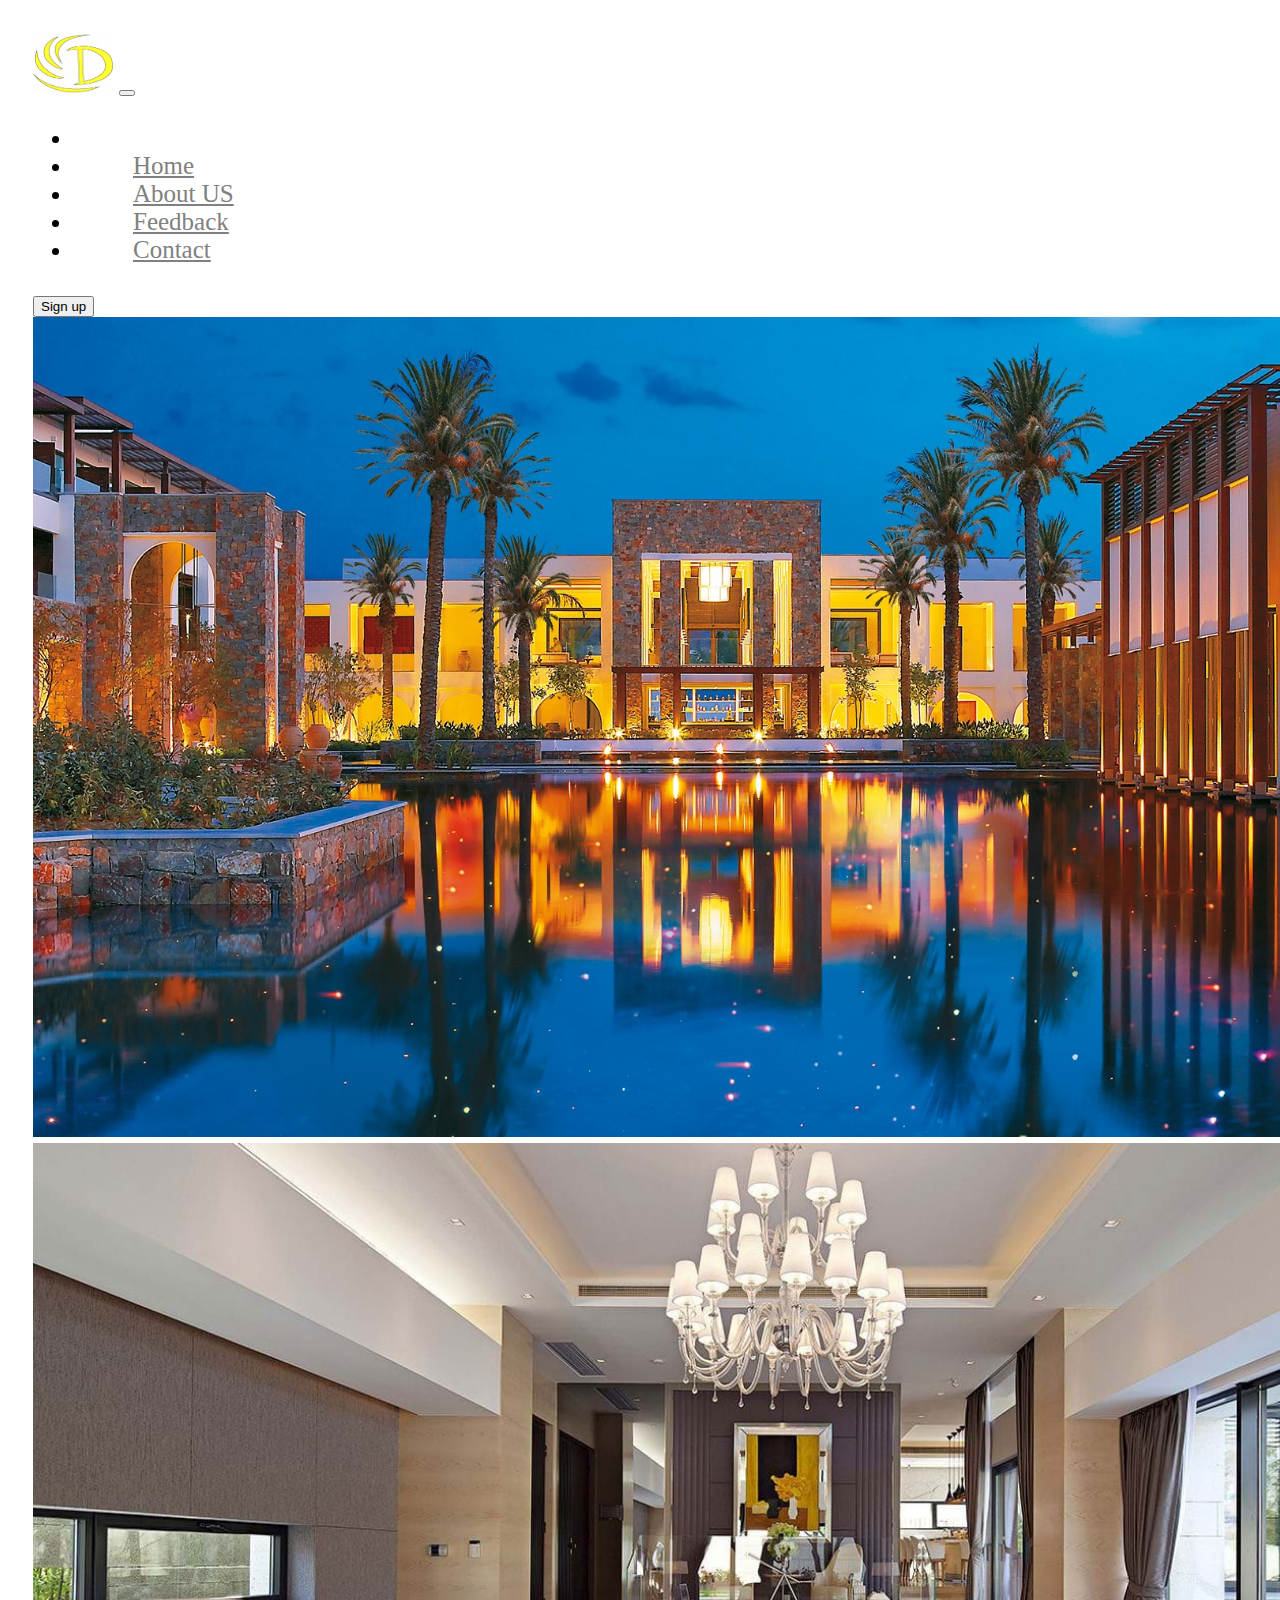
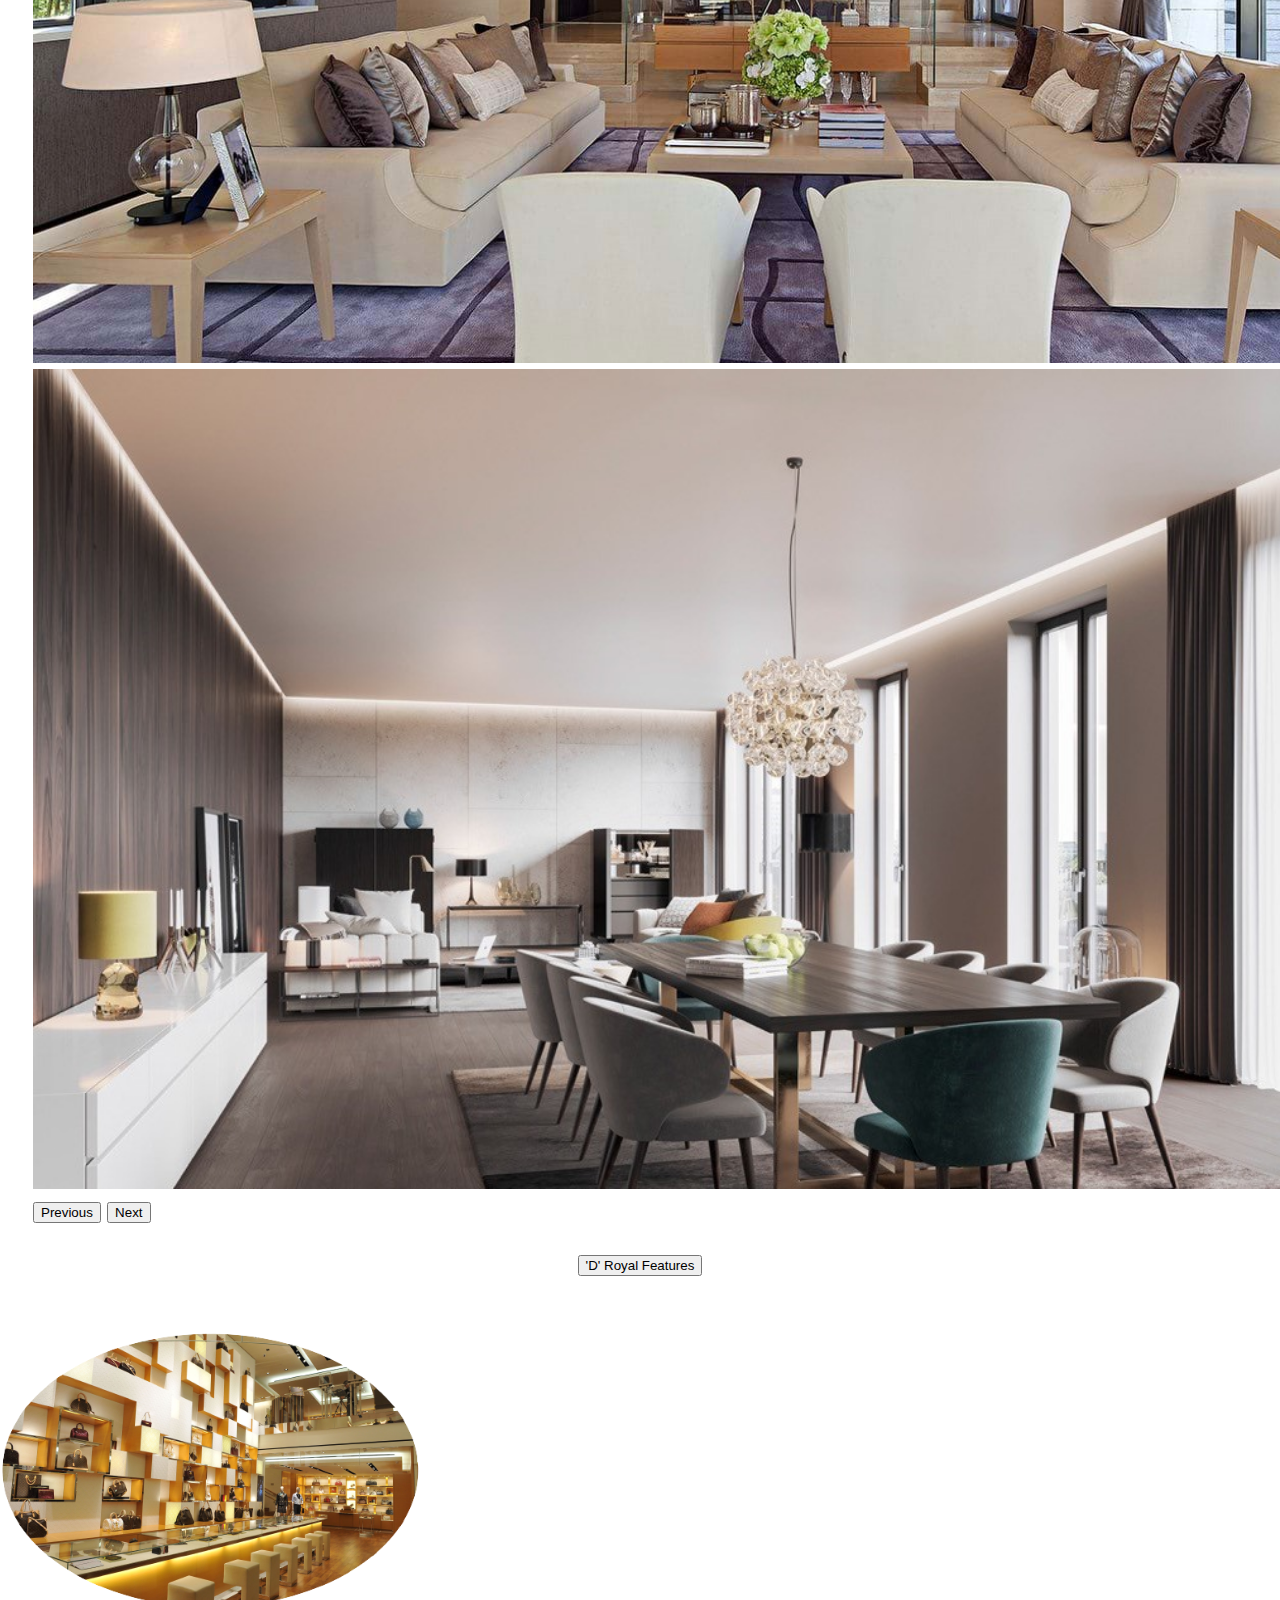
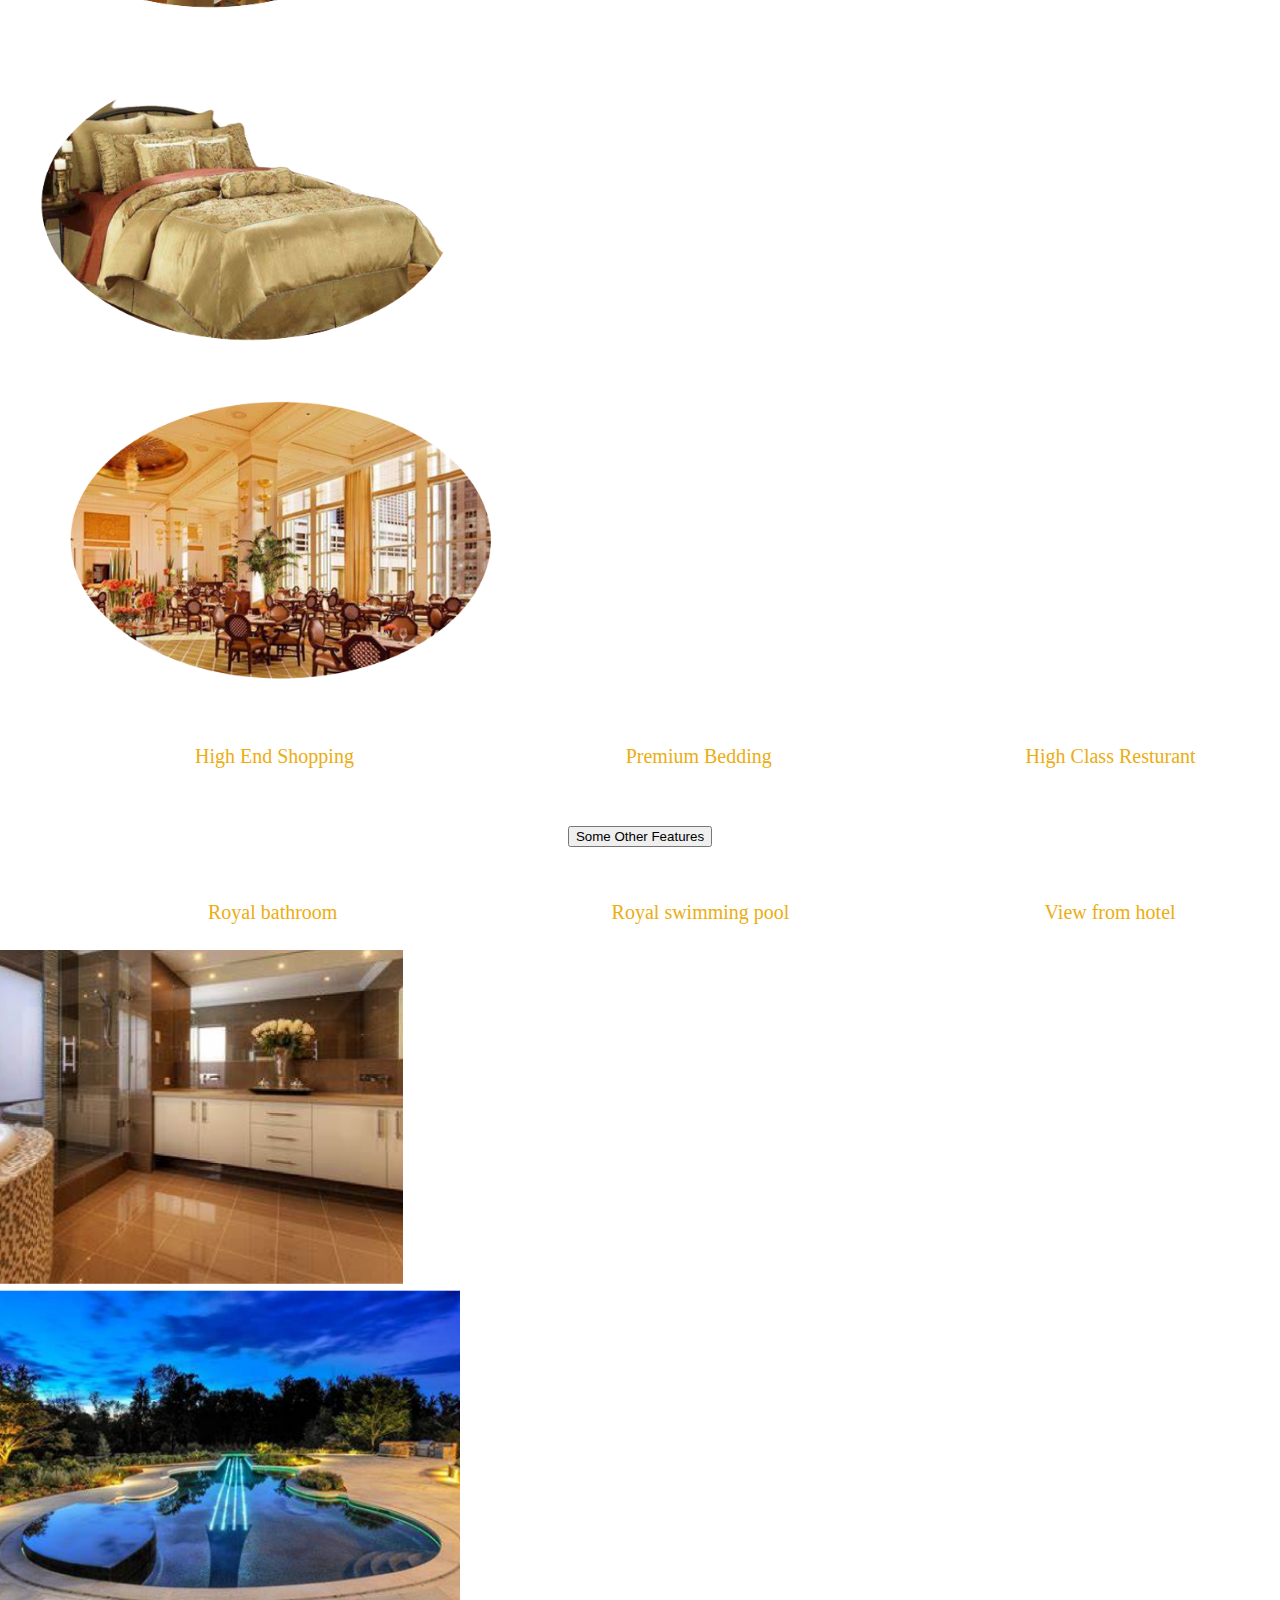
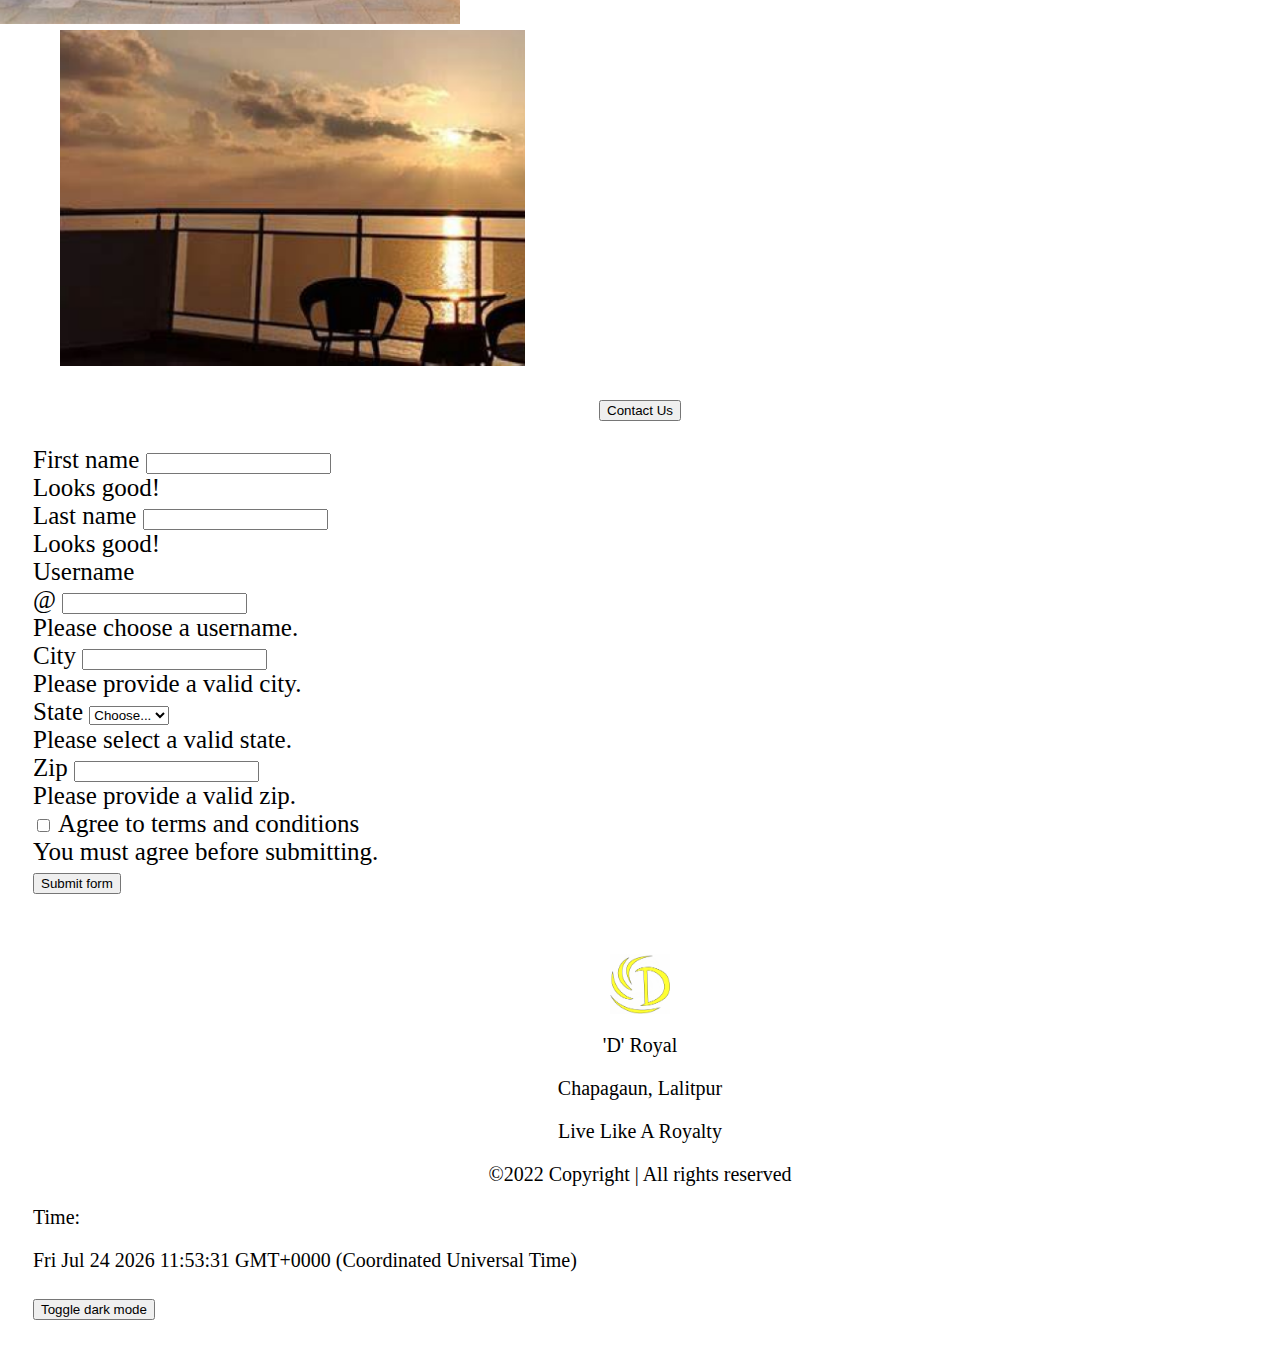
<file: index.html>
<!doctype html>
<html>
    <head>
        <title>
            'D'ROYAL
        </title>
        
        <link href="index.css" rel="stylesheet">
         <!--  linking the css --> 
         <link href="https://cdn.jsdelivr.net/npm/bootstrap@5.1.3/dist/css/bootstrap.min.css
" rel="stylesheet" integrity="sha384-1BmE4kWBq78iYhFldvKuhfTAU6auU8tT94WrHftjDbrCEXSU1oBoqyl2QvZ6jIW3" crossorigin="anonymous">
    </head>
    <body>
      <nav class="navbar navbar-expand-lg bg-light">
        <div class="container-fluid">
          <a class="navbar-brand" href="#"><img src="./assets/Logo.png" alt="" height="60" width="80"></a>
          <button class="navbar-toggler" type="button" data-bs-toggle="collapse" data-bs-target="#navbarSupportedContent" aria-controls="navbarSupportedContent" aria-expanded="false" aria-label="Toggle navigation">
            <span class="navbar-toggler-icon"></span>
          </button>
          <div class="collapse navbar-collapse" id="navbarSupportedContent">
            <ul class="navbar-nav me-auto mb-2 mb-lg-0">
              <li class="nav-item">
              </li>
              
              <i class="fa-thin fa-heart-half-stroke"></i>
              <li class="nav-item">
                <a class="nav-link" href="#" style="color: rgb(128, 128, 128); padding: 60px;" >Home</a>
              </li>
              <li class="nav-item">
                <a class="nav-link" href="#" style="color: grey; padding: 60px;">About US</a>
              </li>
              <li class="nav-item">
                <a class="nav-link" href="#" style="color: grey; padding: 60px;">Feedback</a>
              </li>
              <li class="nav-item">
                <a class="nav-link" href="#" style="color: grey; padding: 60px;" p>Contact</a>
              </li>
            </ul><button type="button" class="btn btn-outline-secondary" id="butoton">Sign up</button>
        </div>
      </div>
    </nav>
    <div id="carouselExampleControls" class="carousel slide" data-bs-ride="carousel">
      <div class="carousel-inner">
        <div class="carousel-item active">
          <img src="./assets/h.jpg" class="d-block w-100" alt="Advertisement" height="820px">
        </div>
        <div class="carousel-item">
          <img src="./assets/modern-luxury-living-2.jpg" class="d-block w-100" alt="Advertisement" height="820px">
        </div>
        <div class="carousel-item">
          <img src="./assets/luxury-formal-dining-room-furniture-sets.jpg" class="d-block w-100" alt="Advertisement" height="820px">
        </div>
      </div>
      <button class="carousel-control-prev" type="button" data-bs-target="#carouselExampleControls" data-bs-slide="prev">
        <span class="carousel-control-prev-icon" aria-hidden="true"></span>
        <span class="visually-hidden">Previous</span>
      </button>
      <button class="carousel-control-next" type="button" data-bs-target="#carouselExampleControls" data-bs-slide="next">
        <span class="carousel-control-next-icon" aria-hidden="true"></span>
        <span class="visually-hidden">Next</span>
      </button>
    </div>
   
<div class="Features">
  <div class="container-fluid"> 
    </ul> <p><button type="button" class="btn btn-outline-secondary" id="butoton"style="text-align: center;">'D' Royal Features</button></p>
    </div>
    <div class="container">
      <div class="row">
        <div class="col-lg-4">
          <img src="./assets/ss.1-removebg-preview.png" style="margin-left: -55px;" alt="room"  width="495 px">
        </div>
        <div class="col-lg-4">
          <img src="./assets/ss.2-removebg-preview.png" style="margin-left: -30px;" alt="Bedding" width="495 px">
        </div>
        <div class="col-lg-4">
          <img src="./assets/ss3.1-removebg-preview.png" alt="Resturant" width="495 px">
        </div>
      </div>
    </div>
    
    
   
   
    <div class="feat">
        <p class="ba" style="text-align: left;"><a href>High End Shopping</a></p>
        <p class="ab" style="text-align: center;"><a href>Premium Bedding</a></p>
        <p class="bb" style="text-align: right;"><a href>High Class Resturant</a></p>
    </div>
    <div class="container-fluid"> 
</ul> <p><button type="button" class="btn btn-outline-secondary" id="butoton"style="text-align: center;">Some Other Features</button></p>
    </div>

<div class="feat">
    <p class="cc" style="text-align: left;"><a href>Royal bathroom</a></p>
    <p class="dd" style="text-align: center;"><a href>Royal swimming pool</a></p>
    <p class="ee" style="text-align: right;"><a href>View from hotel</a></p>
  </div>
  <div class="pic">
    <div class="container">
      <div class="row">
        <div class="col-lg-4">
          <img src="assets/bathroom.png" style="margin-left: -90px;" alt="room" width="460 px">
        </div>
        <div class="col-lg-4">
          
    <img src="./assets/swimming.png" style="margin-left: -33px;" alt="Bedding" width="460 px">
        </div>
        <div class="col-lg-4">
          <img src="./assets/view.png" style="margin-left: 27px;" alt="Resturant" width="465 px">

        </div>
      </div>
    </div>
  </div>
    
    <div class="Contact">
      <div class="c">
    </ul> <p><button type="button" class="btn btn-outline-secondary" class="button">Contact Us</button></p>
      </div>
      </div>
      <form class="row g-3 needs-validation" novalidate>
        <div class="col-md-4">
          <label for="validationCustom01" class="form-label">First name</label>
          <input type="text" class="form-control" id="validationCustom01" required>
          <div class="valid-feedback">
            Looks good!
          </div>
        </div>
        <div class="col-md-4">
          <label for="validationCustom02" class="form-label">Last name</label>
          <input type="text" class="form-control" id="validationCustom02" required>
          <div class="valid-feedback">
            Looks good!
          </div>
        </div>
        <div class="col-md-4">
          <label for="validationCustomUsername" class="form-label">Username</label>
          <div class="input-group has-validation">
            <span class="input-group-text" id="inputGroupPrepend">@</span>
            <input type="text" class="form-control" id="validationCustomUsername" aria-describedby="inputGroupPrepend" required>
            <div class="invalid-feedback">
              Please choose a username.
            </div>
          </div>
        </div>
        <div class="col-md-6">
          <label for="validationCustom03" class="form-label">City</label>
          <input type="text" class="form-control" id="validationCustom03" required>
          <div class="invalid-feedback">
            Please provide a valid city.
          </div>
        </div>
        <div class="col-md-3">
          <label for="validationCustom04" class="form-label">State</label>
          <select class="form-select" id="validationCustom04" required>
            <option selected disabled value="">Choose...</option>
            <option>...</option>
          </select>
          <div class="invalid-feedback">
            Please select a valid state.
          </div>
        </div>
        <div class="col-md-3">
          <label for="validationCustom05" class="form-label">Zip</label>
          <input type="text" class="form-control" id="validationCustom05" required>
          <div class="invalid-feedback">
            Please provide a valid zip.
          </div>
        </div>
        <div class="col-12">
          <div class="form-check">
            <input class="form-check-input" type="checkbox" value="" id="invalidCheck" required>
            <label class="form-check-label" for="invalidCheck">
              Agree to terms and conditions
            </label>
            <div class="invalid-feedback">
              You must agree before submitting.
            </div>
          </div>
        </div>
        <div class="col-12">
          <button class="btn btn-primary" type="submit">Submit form</button>
        </div>
      </form>
  </div>
  <div class="Logo2" >
    <img src="./assets/Logo.png" class="center" width="40" height="60">
    <p style="text-align: center;">'D' Royal</p>
    <p style="text-align: center;">Chapagaun, Lalitpur</p>
    <p style="text-align: center;">Live Like A Royalty</p>

    <p style="text-align: center;">©2022 Copyright | All rights reserved</p>
    <div class="time">
      Time:</p>
      
      <p id="demo"></p>
      
      <script>
      const d = new Date();
      document.getElementById("demo").innerHTML = d;
      </script>
      </div>
</div>
<meta name="viewport" content="width=device-width, initial-scale=1">
<div class="container-1">
<style>
body {
  padding: 25px;
  background-color: white;
  color: black;
  font-size: 25px;
  
}

.dark-mode {
  background-color: black;
  color: white;
}
</style>
</head>
<body>
<button onclick="myFunction()">Toggle dark mode</button>

<script>
function myFunction() {
   var element = document.body;
   element.classList.toggle("dark-mode");
}
</script>
</div>
<script src="https://cdn.jsdelivr.net/npm/bootstrap@5.1.3/dist/js/bootstrap.bundle.min.js" integrity="sha384-ka7Sk0Gln4gmtz2MlQnikT1wXgYsOg+OMhuP+IlRH9sENBO0LRn5q+8nbTov4+1p" crossorigin="anonymous"></script>
</body>
</html>
</file>
<file: index.css>
.Features .feat{
    width: 90%;
   display: flex;
   justify-content: space-between;
   align-items: center;
   padding-left: 90px;;


}

p.ab {
    position: relative;
    left:35px;
    
}
p.ba{
    position: relative;
    left: 72px;
   
    
}
p.bb{
    position: relative;
    right: 20px;
    
}
p.ba a{
    text-decoration: none;
    color: rgb(236, 173, 16);    font-size: 20px;
}
p.ab a{
    text-decoration: none;
    color: rgb(236, 173, 16);    font-size: 20px;
}
p.bb a{
    text-decoration: none;
    color: rgb(236, 173, 16);    font-size: 20px;
}
p.a a{
    text-decoration: none;
    
    
}
.button{
    align-items: center;

}
.Features .fea{
    width: 90%;
   display: flex;
   justify-content: space-between;
   align-items: center;
   padding-left: 85px;;
}
p.dd{
    position: relative;
    left: 32px;
    color: rgb(236, 173, 16);    
}
p.cc{
    position: relative;
    left: 85px;
    color: rgb(236, 173, 16);}
p.ee{
    position:relative;
    right: 40px;
    color: rgb(236, 173, 16);

}
.Contact .Form{
    text-align: center;
   
}
.Contact .Send{
    margin-top: 30px;
    text-align: center;
}
.Logo2{
    margin-top: 60px;
    align-items: center;
 }
 .column {
     float: left;
     width: 33.33%;
     padding: 5px;
   }
   
   .row::after {
     content: "";
     clear: both;
     display: table;
   }
   .Logo2 .center {
     display: block;
     margin-left: auto;
     margin-right: auto;
     margin-bottom: auto;
     width:5%;
   }
   li.nav item{
    text-align: center;
   }
.Features .container-fluid{
    text-align: center;
   margin:25px 0;
}
p.cc a{
    text-decoration: none;
    color: rgb(236, 173, 16);    font-size: 20px;
}
p.dd a{
    text-decoration: none;
    color: rgb(236, 173, 16);    font-size: 20px;

}
p.ee a{
    text-decoration: none;
    color: rgb(236, 173, 16);    font-size: 20px;

}
.Contact .c {
    text-align: center;
    margin: 25px 0;
    font-size: 20px;
}
.Logo2{
    font-size: 20px;
}
.dark-mode {
    background-color: black;
    color: white;
    }
.container .img{
    margin-left: 20px;
}
</file>
